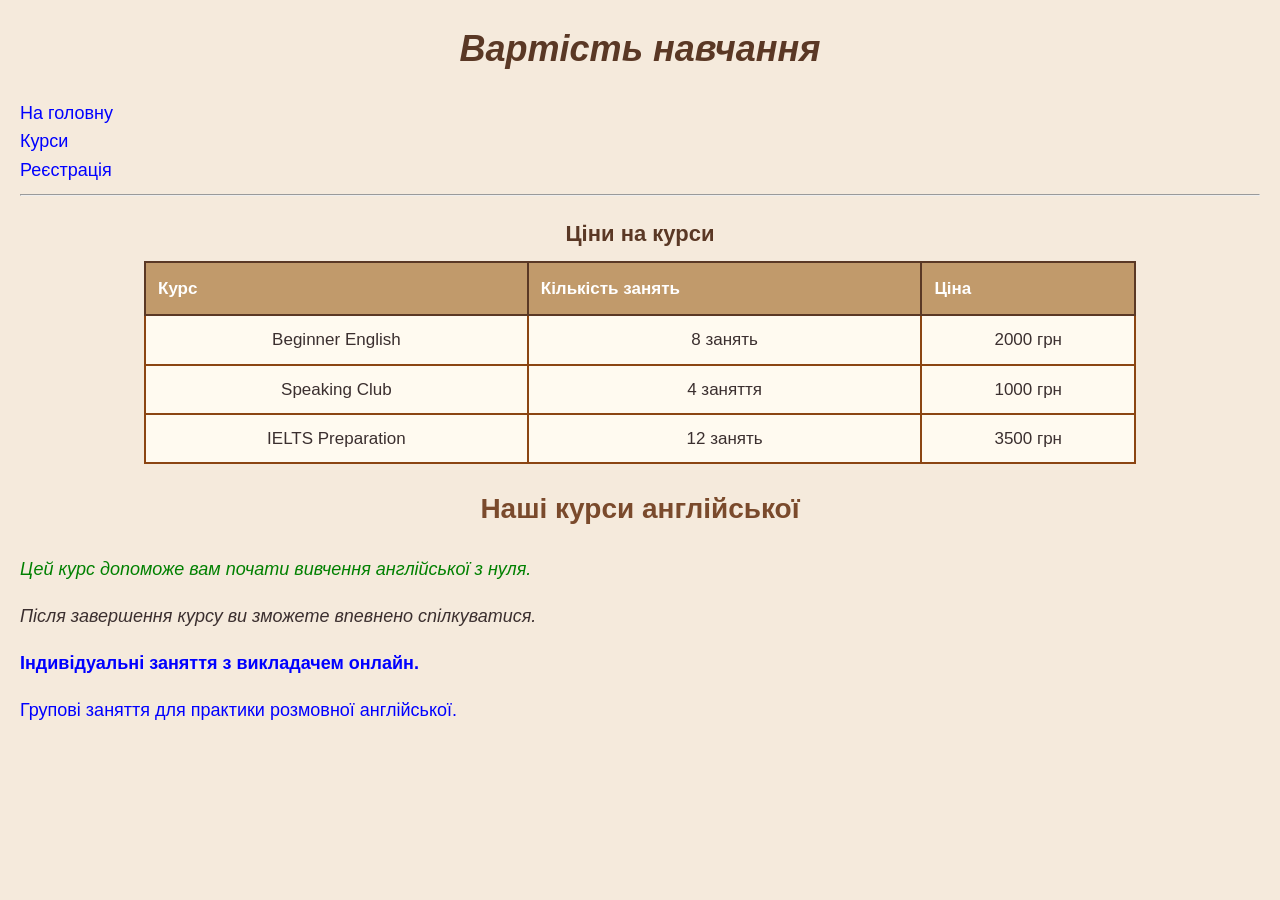
<file: lab1/pricing.html>
<!DOCTYPE html>
<html lang="uk">
<head>
    <link rel="stylesheet" href="style.css">
    <meta charset="UTF-8">
    <title>Ціни</title>
</head>
<body>

<h1>Вартість навчання</h1>

<a href="index.html">На головну</a><br>
<a href="courses.html">Курси</a><br>
<a href="register.html">Реєстрація</a>

<hr>

<table border="1" cellpadding="8" cellspacing="3">
    <caption><b>Ціни на курси</b></caption>

    <tr bgcolor="lightgray">
        <th>Курс</th>
        <th>Кількість занять</th>
        <th>Ціна</th>
    </tr>

    <tr>
        <td>Beginner English</td>
        <td>8 занять</td>
        <td>2000 грн</td>
    </tr>

    <tr>
        <td>Speaking Club</td>
        <td>4 заняття</td>
        <td>1000 грн</td>
    </tr>

    <tr>
        <td>IELTS Preparation</td>
        <td>12 занять</td>
        <td>3500 грн</td>
    </tr>
</table>



<h2>Наші курси англійської</h2>

<p>Цей курс допоможе вам почати вивчення англійської з нуля.</p>

<p>Після завершення курсу ви зможете впевнено спілкуватися.</p>

<div>
    <p>Індивідуальні заняття з викладачем онлайн.</p>

    <span>
        <p>Групові заняття для практики розмовної англійської.</p>
    </span>
</div>



</body>
</html>
</file>
<file: lab1/style.css>
body {
    background-color: #f5eadc;
    font-family: Arial, sans-serif;
    font-size: 18px;
    color: #3b2f2f;
    line-height: 1.6;
    text-align: left;
    margin: 20px;
}

h1 {
    color: #5a3825;
    font-size: 36px;
    font-style: italic;
    text-align: center;
    line-height: 1.4;
}

h2 {
    color: #7a4a2c;
    font-size: 28px;
    text-align: center;
}

a {
    color: #1e5f99;
    font-size: 18px;
    text-decoration: none;
}

a:hover {
    color: orange;
    text-decoration: underline;
}

.main-title {
    color: #6b3e26;
    font-size: 40px;
    text-align: center;
}

.text-info {
    color: #4b3832;
    font-size: 19px;
    line-height: 1.8;
    text-align: justify;
}

#contacts {
    color: #8b4513;
    background-color: #fff3e0;
    padding: 10px;
    border: 2px solid #8b4513;
}

#important-text {
    color: red !important;
    font-weight: bold;
}

/* Списки */

ul {
    background-color: #fff8dc;
    border: 2px solid #d2b48c;
    padding: 20px 40px;
    margin: 20px;
    font-size: 18px;
}

ol {
    background-color: #faebd7;
    border: 2px dashed #a0522d;
    padding: 20px 40px;
    margin: 20px;
}

dl {
    background-color: #fffaf0;
    border: 2px solid #deb887;
    padding: 20px;
    margin: 20px;
}

dt {
    color: #5a3825;
    font-weight: bold;
    font-size: 20px;
}

dd {
    color: #3b2f2f;
    margin-bottom: 10px;
}

/* Таблиці */

table {
    width: 80%;
    margin: 20px auto;
    border-collapse: collapse;
    background-color: #fffaf0;
    font-size: 17px;
}

caption {
    font-size: 22px;
    color: #5a3825;
    font-weight: bold;
    margin-bottom: 10px;
}

th {
    background-color: #c19a6b;
    color: white;
    padding: 12px;
    border: 2px solid #5a3825;
}

td {
    padding: 10px;
    border: 2px solid #8b4513;
    text-align: center;
}

img {
    border: 3px solid #d2b48c;
    padding: 5px;
    margin: 10px;
}



/* 🔹 Контекстний селектор (вкладені елементи) */
div p {
    color: blue;
}

/* 🔹 Дочірній селектор (тільки прямі діти) */
div > p {
    font-weight: bold;
}

/* 🔹 Сусідній селектор (перший елемент після) */
h2 + p {
    color: green;
}

/* 🔹 Загальний сусідній (всі після) */
h2 ~ p {
    font-style: italic;
}




/* Блоки */
.position-section {
    position: relative;
    margin: 30px 0;
    padding: 20px;
    border: 2px solid #8b4513;
    background-color: rgba(255, 248, 220, 0.8);
}

.block {
    width: 250px;
    min-height: 120px;
    background-color: #f5deb3;
    border: 2px solid #8b4513;
    margin: 10px;
    padding: 15px;
    display: inline-block;
    vertical-align: top;
}

/* position */
.static-box {
    position: static;
}

.relative-box {
    position: relative;
    top: 20px;
    left: 20px;
    background-color: #ffe4c4;
}

.absolute-box {
    position: absolute;
    top: 35px;
    right: 800px;
    background-color: #deb887;
}

/* float */
.float-left {
    float: left;
    width: 220px;
    background-color: #fff3cd;
    border: 2px solid #a0522d;
    padding: 15px;
    margin: 10px;
}

.float-right {
    float: right;
    width: 220px;
    background-color: #f0e6d2;
    border: 2px solid #a0522d;
    padding: 15px;
    margin: 10px;
}

.clear {
    clear: both;
}

/* span */
.highlight {
    color: #8b4513;
    font-weight: bold;
    background-color: #fff3cd;
}

/* псевдокласи посилань */
a:link {
    color: blue;
}

a:visited {
    color: purple;
}

a:hover {
    color: orange;
    text-decoration: underline;
}

a:active {
    color: red;
}

/* first-child */
.course-list li:first-child {
    color: green;
    font-weight: bold;
    font-size: 20px;
}

/* псевдоелементи */
.lab5-title::before {
    content: "📘 ";
}

.lab5-title::after {
    content: " :)";
}
</file>
